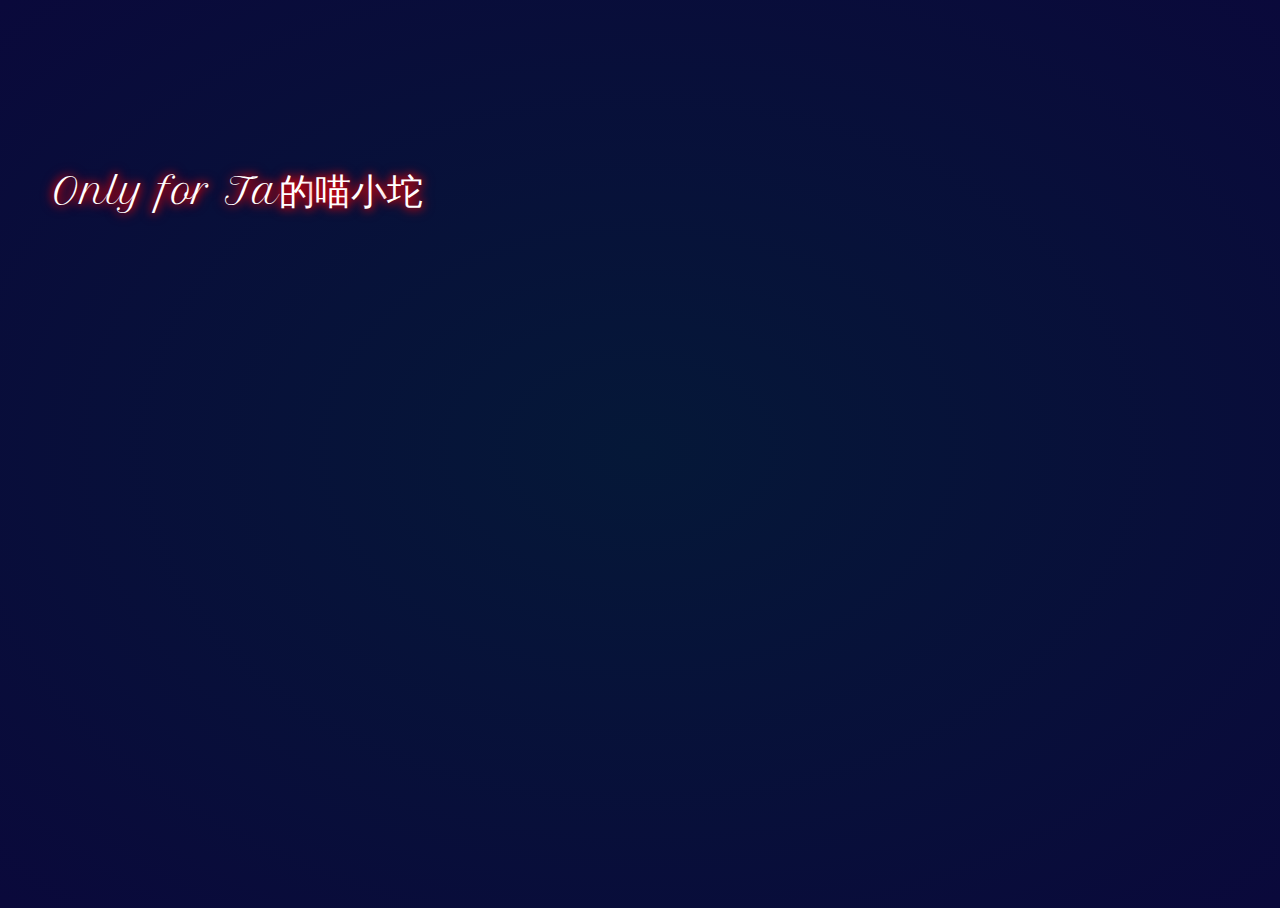
<file: index.html>
﻿<!doctype html>
<html>
<head>
<meta charset="utf-8">
<title>Flowers</title>

<style>
/* ================
// Settings
// ============= */
/* ================
// Love Letters
// ============= */
.love {
  position: relative;
  margin-bottom: 6em;
  padding-top: 4em;
  text-align: center;
}
@media (min-width: 600px) {
  .love {
    left: 30%;
    margin-bottom: 0;
    margin-left: -9.375em;
    padding-top: 10em;
    -webkit-transform: translate(-50%, 0);
            transform: translate(-50%, 0);
  }
}

.letter {
  display: inline-block;
  top: 0;
  left: 0;
  display: inline-block;
  font-size: 4vmin;
  text-shadow: 0 0 .25em red, 0 0 .35em red, 0 0 .45em transparent, 0 0 .55em transparent, 0 0 .65em transparent;
}
@media (min-width: 600px) {
  .letter {
    motion-offset: 0;
    motion-path: path("m0, 0 c100, -150 200, -150 300, 0");
  }
}
.letter:nth-child(1) {
  -webkit-animation: twinkle 0.5s infinite 0.9s;
          animation: twinkle 0.5s infinite 0.9s;
  motion-offset: 5.55556%;
}
.letter:nth-child(2) {
  -webkit-animation: twinkle 0.5s infinite 2.1s;
          animation: twinkle 0.5s infinite 2.1s;
  motion-offset: 11.11111%;
}
.letter:nth-child(3) {
  -webkit-animation: twinkle 0.5s infinite 0.5s;
          animation: twinkle 0.5s infinite 0.5s;
  motion-offset: 16.66667%;
}
.letter:nth-child(4) {
  -webkit-animation: twinkle 0.5s infinite 1.2s;
          animation: twinkle 0.5s infinite 1.2s;
  motion-offset: 22.22222%;
}
.letter:nth-child(5) {
  -webkit-animation: twinkle 0.5s infinite 1.8s;
          animation: twinkle 0.5s infinite 1.8s;
  motion-offset: 27.77778%;
}
.letter:nth-child(6) {
  -webkit-animation: twinkle 0.5s infinite 2.25s;
          animation: twinkle 0.5s infinite 2.25s;
  motion-offset: 33.33333%;
}
.letter:nth-child(7) {
  -webkit-animation: twinkle 0.5s infinite 1.8s;
          animation: twinkle 0.5s infinite 1.8s;
  motion-offset: 38.88889%;
}
.letter:nth-child(8) {
  -webkit-animation: twinkle 0.5s infinite 2.1s;
          animation: twinkle 0.5s infinite 2.1s;
  motion-offset: 44.44444%;
}
.letter:nth-child(9) {
  -webkit-animation: twinkle 0.5s infinite 0.6s;
          animation: twinkle 0.5s infinite 0.6s;
  motion-offset: 50%;
}
.letter:nth-child(10) {
  -webkit-animation: twinkle 0.5s infinite 0.3s;
          animation: twinkle 0.5s infinite 0.3s;
  motion-offset: 55.55556%;
}
.letter:nth-child(11) {
  -webkit-animation: twinkle 0.5s infinite 1.5s;
          animation: twinkle 0.5s infinite 1.5s;
  motion-offset: 61.11111%;
}
.letter:nth-child(12) {
  -webkit-animation: twinkle 0.5s infinite 1.35s;
          animation: twinkle 0.5s infinite 1.35s;
  motion-offset: 66.66667%;
}
.letter:nth-child(13) {
  -webkit-animation: twinkle 0.5s infinite 0.75s;
          animation: twinkle 0.5s infinite 0.75s;
  motion-offset: 72.22222%;
}
.letter:nth-child(14) {
  -webkit-animation: twinkle 0.5s infinite 0.5s;
          animation: twinkle 0.5s infinite 0.5s;
  motion-offset: 77.77778%;
}
.letter:nth-child(15) {
  -webkit-animation: twinkle 0.5s infinite 0.6s;
          animation: twinkle 0.5s infinite 0.6s;
  motion-offset: 83.33333%;
}
.letter:nth-child(16) {
  -webkit-animation: twinkle 0.5s infinite 0.6s;
          animation: twinkle 0.5s infinite 0.6s;
  motion-offset: 88.88889%;
}
.letter:nth-child(17) {
  -webkit-animation: twinkle 0.5s infinite 0.9s;
          animation: twinkle 0.5s infinite 0.9s;
  motion-offset: 94.44444%;
}
.letter:nth-child(18) {
  -webkit-animation: twinkle 0.5s infinite 1.65s;
          animation: twinkle 0.5s infinite 1.65s;
  motion-offset: 100%;
}
.letter:empty {
  padding: 0 .2em;
}

@-webkit-keyframes twinkle {
  50% {
    text-shadow: 0 0 .25em red, 0 0 .35em red, 0 0 .45em red, 0 0 .55em red, 0 0 .65em red;
  }
}

@keyframes twinkle {
  50% {
    text-shadow: 0 0 .25em red, 0 0 .35em red, 0 0 .45em red, 0 0 .55em red, 0 0 .65em red;
  }
}
/* ================
// Roses
// ============= */
.roses {
  position: relative;
  height: 50vmin;
  width: 100%;
  -webkit-animation: grow 10s forwards;
          animation: grow 10s forwards;
  -webkit-transform: rotate(-180deg);
          transform: rotate(-180deg);
}

@-webkit-keyframes grow {
  100% {
    -webkit-transform: rotate(15deg);
            transform: rotate(15deg);
  }
}

@keyframes grow {
  100% {
    -webkit-transform: rotate(15deg);
            transform: rotate(15deg);
  }
}
.rose {
  position: absolute;
  top: 50%;
  left: 50%;
  -webkit-perspective: 50em;
          perspective: 50em;
  -webkit-transform: translate(-50%, -50%) rotate(-25deg);
          transform: translate(-50%, -50%) rotate(-25deg);
  -webkit-transform-style: preserve-3d;
          transform-style: preserve-3d;
}
.rose:nth-child(1) {
  z-index: 6;
  height: 5.9vmin;
  width: 5.9vmin;
}
.rose:nth-child(2) {
  z-index: 5;
  height: 12.35vmin;
  width: 12.35vmin;
}
.rose:nth-child(3) {
  z-index: 4;
  height: 14.75vmin;
  width: 14.75vmin;
}
.rose:nth-child(4) {
  z-index: 3;
  height: 17.65vmin;
  width: 17.65vmin;
}
.rose:nth-child(5) {
  z-index: 2;
  height: 24vmin;
  width: 24vmin;
}
.rose:nth-child(6) {
  z-index: 1;
  height: 28vmin;
  width: 28vmin;
}
.rose:nth-child(7) {
  z-index: 0;
  height: 31.05vmin;
  width: 31.05vmin;
}

.pedal {
  position: absolute;
  bottom: 50%;
  left: 50%;
  height: 100%;
  width: 100%;
  -webkit-transform-origin: center 100%;
          transform-origin: center 100%;
}
.pedal:before {
  position: absolute;
  top: 0;
  left: 0;
  height: 100%;
  width: 100%;
  content: '';
  border-radius: .35em 50% 35% 50%;
  -webkit-transform: rotate(45deg);
          transform: rotate(45deg);
}
.pedal:nth-child(1) {
  -webkit-transform: translate(-50%, 0) rotateZ(51.42857deg) rotateX(-70deg) rotateY(8deg) scale(0);
          transform: translate(-50%, 0) rotateZ(51.42857deg) rotateX(-70deg) rotateY(8deg) scale(0);
}
.rose:nth-child(1) .pedal:nth-child(1) {
  -webkit-animation: flower-1 10s forwards 0.5s;
          animation: flower-1 10s forwards 0.5s;
}
.rose:nth-child(1) .pedal:nth-child(1):before {
  background: #a40000;
}
.rose:nth-child(1) .pedal:nth-child(2) {
  -webkit-animation: flower-2 10s forwards 0.5s;
          animation: flower-2 10s forwards 0.5s;
}
.rose:nth-child(1) .pedal:nth-child(2):before {
  background: #f40000;
}
.rose:nth-child(1) .pedal:nth-child(3) {
  -webkit-animation: flower-3 10s forwards 0.5s;
          animation: flower-3 10s forwards 0.5s;
}
.rose:nth-child(1) .pedal:nth-child(3):before {
  background: #f10000;
}
.rose:nth-child(1) .pedal:nth-child(4) {
  -webkit-animation: flower-4 10s forwards 0.5s;
          animation: flower-4 10s forwards 0.5s;
}
.rose:nth-child(1) .pedal:nth-child(4):before {
  background: #ae0000;
}
.rose:nth-child(1) .pedal:nth-child(5) {
  -webkit-animation: flower-5 10s forwards 0.5s;
          animation: flower-5 10s forwards 0.5s;
}
.rose:nth-child(1) .pedal:nth-child(5):before {
  background: #960000;
}
.rose:nth-child(1) .pedal:nth-child(6) {
  -webkit-animation: flower-6 10s forwards 0.5s;
          animation: flower-6 10s forwards 0.5s;
}
.rose:nth-child(1) .pedal:nth-child(6):before {
  background: #e80000;
}
.rose:nth-child(1) .pedal:nth-child(7) {
  -webkit-animation: flower-7 10s forwards 0.5s;
          animation: flower-7 10s forwards 0.5s;
}
.rose:nth-child(1) .pedal:nth-child(7):before {
  background: #d40000;
}
.pedal:nth-child(2) {
  -webkit-transform: translate(-50%, 0) rotateZ(102.85714deg) rotateX(-70deg) rotateY(8deg) scale(0);
          transform: translate(-50%, 0) rotateZ(102.85714deg) rotateX(-70deg) rotateY(8deg) scale(0);
}
.rose:nth-child(2) .pedal:nth-child(1) {
  -webkit-animation: flower-1 10s forwards 2.25s;
          animation: flower-1 10s forwards 2.25s;
}
.rose:nth-child(2) .pedal:nth-child(1):before {
  background: #ac0000;
}
.rose:nth-child(2) .pedal:nth-child(2) {
  -webkit-animation: flower-2 10s forwards 2.25s;
          animation: flower-2 10s forwards 2.25s;
}
.rose:nth-child(2) .pedal:nth-child(2):before {
  background: #e00000;
}
.rose:nth-child(2) .pedal:nth-child(3) {
  -webkit-animation: flower-3 10s forwards 2.25s;
          animation: flower-3 10s forwards 2.25s;
}
.rose:nth-child(2) .pedal:nth-child(3):before {
  background: #950000;
}
.rose:nth-child(2) .pedal:nth-child(4) {
  -webkit-animation: flower-4 10s forwards 2.25s;
          animation: flower-4 10s forwards 2.25s;
}
.rose:nth-child(2) .pedal:nth-child(4):before {
  background: #d50000;
}
.rose:nth-child(2) .pedal:nth-child(5) {
  -webkit-animation: flower-5 10s forwards 2.25s;
          animation: flower-5 10s forwards 2.25s;
}
.rose:nth-child(2) .pedal:nth-child(5):before {
  background: #c40000;
}
.rose:nth-child(2) .pedal:nth-child(6) {
  -webkit-animation: flower-6 10s forwards 2.25s;
          animation: flower-6 10s forwards 2.25s;
}
.rose:nth-child(2) .pedal:nth-child(6):before {
  background: #d90000;
}
.rose:nth-child(2) .pedal:nth-child(7) {
  -webkit-animation: flower-7 10s forwards 2.25s;
          animation: flower-7 10s forwards 2.25s;
}
.rose:nth-child(2) .pedal:nth-child(7):before {
  background: #d80000;
}
.pedal:nth-child(3) {
  -webkit-transform: translate(-50%, 0) rotateZ(154.28571deg) rotateX(-70deg) rotateY(8deg) scale(0);
          transform: translate(-50%, 0) rotateZ(154.28571deg) rotateX(-70deg) rotateY(8deg) scale(0);
}
.rose:nth-child(3) .pedal:nth-child(1) {
  -webkit-animation: flower-1 10s forwards 1.8s;
          animation: flower-1 10s forwards 1.8s;
}
.rose:nth-child(3) .pedal:nth-child(1):before {
  background: #9a0000;
}
.rose:nth-child(3) .pedal:nth-child(2) {
  -webkit-animation: flower-2 10s forwards 1.8s;
          animation: flower-2 10s forwards 1.8s;
}
.rose:nth-child(3) .pedal:nth-child(2):before {
  background: #ea0000;
}
.rose:nth-child(3) .pedal:nth-child(3) {
  -webkit-animation: flower-3 10s forwards 1.8s;
          animation: flower-3 10s forwards 1.8s;
}
.rose:nth-child(3) .pedal:nth-child(3):before {
  background: #c40000;
}
.rose:nth-child(3) .pedal:nth-child(4) {
  -webkit-animation: flower-4 10s forwards 1.8s;
          animation: flower-4 10s forwards 1.8s;
}
.rose:nth-child(3) .pedal:nth-child(4):before {
  background: #ef0000;
}
.rose:nth-child(3) .pedal:nth-child(5) {
  -webkit-animation: flower-5 10s forwards 1.8s;
          animation: flower-5 10s forwards 1.8s;
}
.rose:nth-child(3) .pedal:nth-child(5):before {
  background: #cd0000;
}
.rose:nth-child(3) .pedal:nth-child(6) {
  -webkit-animation: flower-6 10s forwards 1.8s;
          animation: flower-6 10s forwards 1.8s;
}
.rose:nth-child(3) .pedal:nth-child(6):before {
  background: #a90000;
}
.rose:nth-child(3) .pedal:nth-child(7) {
  -webkit-animation: flower-7 10s forwards 1.8s;
          animation: flower-7 10s forwards 1.8s;
}
.rose:nth-child(3) .pedal:nth-child(7):before {
  background: #ad0000;
}
.pedal:nth-child(4) {
  -webkit-transform: translate(-50%, 0) rotateZ(205.71429deg) rotateX(-70deg) rotateY(8deg) scale(0);
          transform: translate(-50%, 0) rotateZ(205.71429deg) rotateX(-70deg) rotateY(8deg) scale(0);
}
.rose:nth-child(4) .pedal:nth-child(1) {
  -webkit-animation: flower-1 10s forwards 1.35s;
          animation: flower-1 10s forwards 1.35s;
}
.rose:nth-child(4) .pedal:nth-child(1):before {
  background: #fb0000;
}
.rose:nth-child(4) .pedal:nth-child(2) {
  -webkit-animation: flower-2 10s forwards 1.35s;
          animation: flower-2 10s forwards 1.35s;
}
.rose:nth-child(4) .pedal:nth-child(2):before {
  background: #bf0000;
}
.rose:nth-child(4) .pedal:nth-child(3) {
  -webkit-animation: flower-3 10s forwards 1.35s;
          animation: flower-3 10s forwards 1.35s;
}
.rose:nth-child(4) .pedal:nth-child(3):before {
  background: #f00000;
}
.rose:nth-child(4) .pedal:nth-child(4) {
  -webkit-animation: flower-4 10s forwards 1.35s;
          animation: flower-4 10s forwards 1.35s;
}
.rose:nth-child(4) .pedal:nth-child(4):before {
  background: #b10000;
}
.rose:nth-child(4) .pedal:nth-child(5) {
  -webkit-animation: flower-5 10s forwards 1.35s;
          animation: flower-5 10s forwards 1.35s;
}
.rose:nth-child(4) .pedal:nth-child(5):before {
  background: #e60000;
}
.rose:nth-child(4) .pedal:nth-child(6) {
  -webkit-animation: flower-6 10s forwards 1.35s;
          animation: flower-6 10s forwards 1.35s;
}
.rose:nth-child(4) .pedal:nth-child(6):before {
  background: #d10000;
}
.rose:nth-child(4) .pedal:nth-child(7) {
  -webkit-animation: flower-7 10s forwards 1.35s;
          animation: flower-7 10s forwards 1.35s;
}
.rose:nth-child(4) .pedal:nth-child(7):before {
  background: #c40000;
}
.pedal:nth-child(5) {
  -webkit-transform: translate(-50%, 0) rotateZ(257.14286deg) rotateX(-70deg) rotateY(8deg) scale(0);
          transform: translate(-50%, 0) rotateZ(257.14286deg) rotateX(-70deg) rotateY(8deg) scale(0);
}
.rose:nth-child(5) .pedal:nth-child(1) {
  -webkit-animation: flower-1 10s forwards 0.9s;
          animation: flower-1 10s forwards 0.9s;
}
.rose:nth-child(5) .pedal:nth-child(1):before {
  background: #e40000;
}
.rose:nth-child(5) .pedal:nth-child(2) {
  -webkit-animation: flower-2 10s forwards 0.9s;
          animation: flower-2 10s forwards 0.9s;
}
.rose:nth-child(5) .pedal:nth-child(2):before {
  background: #cd0000;
}
.rose:nth-child(5) .pedal:nth-child(3) {
  -webkit-animation: flower-3 10s forwards 0.9s;
          animation: flower-3 10s forwards 0.9s;
}
.rose:nth-child(5) .pedal:nth-child(3):before {
  background: #ef0000;
}
.rose:nth-child(5) .pedal:nth-child(4) {
  -webkit-animation: flower-4 10s forwards 0.9s;
          animation: flower-4 10s forwards 0.9s;
}
.rose:nth-child(5) .pedal:nth-child(4):before {
  background: #c20000;
}
.rose:nth-child(5) .pedal:nth-child(5) {
  -webkit-animation: flower-5 10s forwards 0.9s;
          animation: flower-5 10s forwards 0.9s;
}
.rose:nth-child(5) .pedal:nth-child(5):before {
  background: #d20000;
}
.rose:nth-child(5) .pedal:nth-child(6) {
  -webkit-animation: flower-6 10s forwards 0.9s;
          animation: flower-6 10s forwards 0.9s;
}
.rose:nth-child(5) .pedal:nth-child(6):before {
  background: #b20000;
}
.rose:nth-child(5) .pedal:nth-child(7) {
  -webkit-animation: flower-7 10s forwards 0.9s;
          animation: flower-7 10s forwards 0.9s;
}
.rose:nth-child(5) .pedal:nth-child(7):before {
  background: #e40000;
}
.pedal:nth-child(6) {
  -webkit-transform: translate(-50%, 0) rotateZ(308.57143deg) rotateX(-70deg) rotateY(8deg) scale(0);
          transform: translate(-50%, 0) rotateZ(308.57143deg) rotateX(-70deg) rotateY(8deg) scale(0);
}
.rose:nth-child(6) .pedal:nth-child(1) {
  -webkit-animation: flower-1 10s forwards 0.45s;
          animation: flower-1 10s forwards 0.45s;
}
.rose:nth-child(6) .pedal:nth-child(1):before {
  background: #d20000;
}
.rose:nth-child(6) .pedal:nth-child(2) {
  -webkit-animation: flower-2 10s forwards 0.45s;
          animation: flower-2 10s forwards 0.45s;
}
.rose:nth-child(6) .pedal:nth-child(2):before {
  background: #ab0000;
}
.rose:nth-child(6) .pedal:nth-child(3) {
  -webkit-animation: flower-3 10s forwards 0.45s;
          animation: flower-3 10s forwards 0.45s;
}
.rose:nth-child(6) .pedal:nth-child(3):before {
  background: #e50000;
}
.rose:nth-child(6) .pedal:nth-child(4) {
  -webkit-animation: flower-4 10s forwards 0.45s;
          animation: flower-4 10s forwards 0.45s;
}
.rose:nth-child(6) .pedal:nth-child(4):before {
  background: #f50000;
}
.rose:nth-child(6) .pedal:nth-child(5) {
  -webkit-animation: flower-5 10s forwards 0.45s;
          animation: flower-5 10s forwards 0.45s;
}
.rose:nth-child(6) .pedal:nth-child(5):before {
  background: #960000;
}
.rose:nth-child(6) .pedal:nth-child(6) {
  -webkit-animation: flower-6 10s forwards 0.45s;
          animation: flower-6 10s forwards 0.45s;
}
.rose:nth-child(6) .pedal:nth-child(6):before {
  background: #a60000;
}
.rose:nth-child(6) .pedal:nth-child(7) {
  -webkit-animation: flower-7 10s forwards 0.45s;
          animation: flower-7 10s forwards 0.45s;
}
.rose:nth-child(6) .pedal:nth-child(7):before {
  background: #e80000;
}
.pedal:nth-child(7) {
  -webkit-transform: translate(-50%, 0) rotateZ(360deg) rotateX(-70deg) rotateY(8deg) scale(0);
          transform: translate(-50%, 0) rotateZ(360deg) rotateX(-70deg) rotateY(8deg) scale(0);
}
.rose:nth-child(7) .pedal:nth-child(1) {
  -webkit-animation: flower-1 10s forwards 0s;
          animation: flower-1 10s forwards 0s;
}
.rose:nth-child(7) .pedal:nth-child(1):before {
  background: #f70000;
}
.rose:nth-child(7) .pedal:nth-child(2) {
  -webkit-animation: flower-2 10s forwards 0s;
          animation: flower-2 10s forwards 0s;
}
.rose:nth-child(7) .pedal:nth-child(2):before {
  background: #dc0000;
}
.rose:nth-child(7) .pedal:nth-child(3) {
  -webkit-animation: flower-3 10s forwards 0s;
          animation: flower-3 10s forwards 0s;
}
.rose:nth-child(7) .pedal:nth-child(3):before {
  background: #de0000;
}
.rose:nth-child(7) .pedal:nth-child(4) {
  -webkit-animation: flower-4 10s forwards 0s;
          animation: flower-4 10s forwards 0s;
}
.rose:nth-child(7) .pedal:nth-child(4):before {
  background: #f30000;
}
.rose:nth-child(7) .pedal:nth-child(5) {
  -webkit-animation: flower-5 10s forwards 0s;
          animation: flower-5 10s forwards 0s;
}
.rose:nth-child(7) .pedal:nth-child(5):before {
  background: #cd0000;
}
.rose:nth-child(7) .pedal:nth-child(6) {
  -webkit-animation: flower-6 10s forwards 0s;
          animation: flower-6 10s forwards 0s;
}
.rose:nth-child(7) .pedal:nth-child(6):before {
  background: #920000;
}
.rose:nth-child(7) .pedal:nth-child(7) {
  -webkit-animation: flower-7 10s forwards 0s;
          animation: flower-7 10s forwards 0s;
}
.rose:nth-child(7) .pedal:nth-child(7):before {
  background: #ce0000;
}

@-webkit-keyframes flower-1 {
  100% {
    -webkit-transform: translate(-50%, 0) rotateZ(51.42857deg) rotateX(0) rotateY(8deg) scale(1);
            transform: translate(-50%, 0) rotateZ(51.42857deg) rotateX(0) rotateY(8deg) scale(1);
  }
}

@keyframes flower-1 {
  100% {
    -webkit-transform: translate(-50%, 0) rotateZ(51.42857deg) rotateX(0) rotateY(8deg) scale(1);
            transform: translate(-50%, 0) rotateZ(51.42857deg) rotateX(0) rotateY(8deg) scale(1);
  }
}
@-webkit-keyframes flower-2 {
  100% {
    -webkit-transform: translate(-50%, 0) rotateZ(102.85714deg) rotateX(0) rotateY(8deg) scale(1);
            transform: translate(-50%, 0) rotateZ(102.85714deg) rotateX(0) rotateY(8deg) scale(1);
  }
}
@keyframes flower-2 {
  100% {
    -webkit-transform: translate(-50%, 0) rotateZ(102.85714deg) rotateX(0) rotateY(8deg) scale(1);
            transform: translate(-50%, 0) rotateZ(102.85714deg) rotateX(0) rotateY(8deg) scale(1);
  }
}
@-webkit-keyframes flower-3 {
  100% {
    -webkit-transform: translate(-50%, 0) rotateZ(154.28571deg) rotateX(0) rotateY(8deg) scale(1);
            transform: translate(-50%, 0) rotateZ(154.28571deg) rotateX(0) rotateY(8deg) scale(1);
  }
}
@keyframes flower-3 {
  100% {
    -webkit-transform: translate(-50%, 0) rotateZ(154.28571deg) rotateX(0) rotateY(8deg) scale(1);
            transform: translate(-50%, 0) rotateZ(154.28571deg) rotateX(0) rotateY(8deg) scale(1);
  }
}
@-webkit-keyframes flower-4 {
  100% {
    -webkit-transform: translate(-50%, 0) rotateZ(205.71429deg) rotateX(0) rotateY(8deg) scale(1);
            transform: translate(-50%, 0) rotateZ(205.71429deg) rotateX(0) rotateY(8deg) scale(1);
  }
}
@keyframes flower-4 {
  100% {
    -webkit-transform: translate(-50%, 0) rotateZ(205.71429deg) rotateX(0) rotateY(8deg) scale(1);
            transform: translate(-50%, 0) rotateZ(205.71429deg) rotateX(0) rotateY(8deg) scale(1);
  }
}
@-webkit-keyframes flower-5 {
  100% {
    -webkit-transform: translate(-50%, 0) rotateZ(257.14286deg) rotateX(0) rotateY(8deg) scale(1);
            transform: translate(-50%, 0) rotateZ(257.14286deg) rotateX(0) rotateY(8deg) scale(1);
  }
}
@keyframes flower-5 {
  100% {
    -webkit-transform: translate(-50%, 0) rotateZ(257.14286deg) rotateX(0) rotateY(8deg) scale(1);
            transform: translate(-50%, 0) rotateZ(257.14286deg) rotateX(0) rotateY(8deg) scale(1);
  }
}
@-webkit-keyframes flower-6 {
  100% {
    -webkit-transform: translate(-50%, 0) rotateZ(308.57143deg) rotateX(0) rotateY(8deg) scale(1);
            transform: translate(-50%, 0) rotateZ(308.57143deg) rotateX(0) rotateY(8deg) scale(1);
  }
}
@keyframes flower-6 {
  100% {
    -webkit-transform: translate(-50%, 0) rotateZ(308.57143deg) rotateX(0) rotateY(8deg) scale(1);
            transform: translate(-50%, 0) rotateZ(308.57143deg) rotateX(0) rotateY(8deg) scale(1);
  }
}
@-webkit-keyframes flower-7 {
  100% {
    -webkit-transform: translate(-50%, 0) rotateZ(360deg) rotateX(0) rotateY(8deg) scale(1);
            transform: translate(-50%, 0) rotateZ(360deg) rotateX(0) rotateY(8deg) scale(1);
  }
}
@keyframes flower-7 {
  100% {
    -webkit-transform: translate(-50%, 0) rotateZ(360deg) rotateX(0) rotateY(8deg) scale(1);
            transform: translate(-50%, 0) rotateZ(360deg) rotateX(0) rotateY(8deg) scale(1);
  }
}
/* ================
// Bursts
// ============= */
.bubbles {
  position: absolute;
  top: 0;
  left: 0;
  height: 100%;
  width: 100%;
  pointer-events: none;
}

.bubble {
  position: absolute;
  z-index: 200;
  border-radius: 50%;
}
.bubble:nth-child(1) {
  top: 78%;
  left: 24%;
  height: 5vmin;
  width: 5vmin;
  -webkit-animation: love-burst 3s infinite 0s;
          animation: love-burst 3s infinite 0s;
  box-shadow: inset 0 0 0 2.5vmin #fff;
  -webkit-transform: translate(0, 0.95em) scale(0);
          transform: translate(0, 0.95em) scale(0);
  -webkit-transform-origin: center bottom;
          transform-origin: center bottom;
}
.bubble:nth-child(2) {
  top: 86%;
  left: 53%;
  height: 6vmin;
  width: 6vmin;
  -webkit-animation: love-burst 3s infinite 0.15s;
          animation: love-burst 3s infinite 0.15s;
  box-shadow: inset 0 0 0 3vmin #fff;
  -webkit-transform: translate(0, 0.7em) scale(0);
          transform: translate(0, 0.7em) scale(0);
  -webkit-transform-origin: center bottom;
          transform-origin: center bottom;
}
.bubble:nth-child(3) {
  top: 64%;
  left: 2%;
  height: 19vmin;
  width: 19vmin;
  -webkit-animation: love-burst 3s infinite 0.3s;
          animation: love-burst 3s infinite 0.3s;
  box-shadow: inset 0 0 0 9.5vmin #fff;
  -webkit-transform: translate(0, 0.75em) scale(0);
          transform: translate(0, 0.75em) scale(0);
  -webkit-transform-origin: center bottom;
          transform-origin: center bottom;
}
.bubble:nth-child(4) {
  top: 87%;
  left: 41%;
  height: 6vmin;
  width: 6vmin;
  -webkit-animation: love-burst 3s infinite 0.45s;
          animation: love-burst 3s infinite 0.45s;
  box-shadow: inset 0 0 0 3vmin #fff;
  -webkit-transform: translate(0, 0.7em) scale(0);
          transform: translate(0, 0.7em) scale(0);
  -webkit-transform-origin: center bottom;
          transform-origin: center bottom;
}
.bubble:nth-child(5) {
  top: 19%;
  left: 88%;
  height: 17vmin;
  width: 17vmin;
  -webkit-animation: love-burst 3s infinite 0.6s;
          animation: love-burst 3s infinite 0.6s;
  box-shadow: inset 0 0 0 8.5vmin #fff;
  -webkit-transform: translate(0, 0.1em) scale(0);
          transform: translate(0, 0.1em) scale(0);
  -webkit-transform-origin: center bottom;
          transform-origin: center bottom;
}
.bubble:nth-child(6) {
  top: 74%;
  left: 52%;
  height: 9vmin;
  width: 9vmin;
  -webkit-animation: love-burst 3s infinite 0.75s;
          animation: love-burst 3s infinite 0.75s;
  box-shadow: inset 0 0 0 4.5vmin #fff;
  -webkit-transform: translate(0, 0.85em) scale(0);
          transform: translate(0, 0.85em) scale(0);
  -webkit-transform-origin: center bottom;
          transform-origin: center bottom;
}
.bubble:nth-child(7) {
  top: 67%;
  left: 52%;
  height: 5vmin;
  width: 5vmin;
  -webkit-animation: love-burst 3s infinite 0.9s;
          animation: love-burst 3s infinite 0.9s;
  box-shadow: inset 0 0 0 2.5vmin #fff;
  -webkit-transform: translate(0, 0.1em) scale(0);
          transform: translate(0, 0.1em) scale(0);
  -webkit-transform-origin: center bottom;
          transform-origin: center bottom;
}
.bubble:nth-child(8) {
  top: 53%;
  left: 51%;
  height: 11vmin;
  width: 11vmin;
  -webkit-animation: love-burst 3s infinite 1.05s;
          animation: love-burst 3s infinite 1.05s;
  box-shadow: inset 0 0 0 5.5vmin #fff;
  -webkit-transform: translate(0, 0.7em) scale(0);
          transform: translate(0, 0.7em) scale(0);
  -webkit-transform-origin: center bottom;
          transform-origin: center bottom;
}
.bubble:nth-child(9) {
  top: 31%;
  left: 21%;
  height: 19vmin;
  width: 19vmin;
  -webkit-animation: love-burst 3s infinite 1.2s;
          animation: love-burst 3s infinite 1.2s;
  box-shadow: inset 0 0 0 9.5vmin #fff;
  -webkit-transform: translate(0, 0.65em) scale(0);
          transform: translate(0, 0.65em) scale(0);
  -webkit-transform-origin: center bottom;
          transform-origin: center bottom;
}
.bubble:nth-child(10) {
  top: 12%;
  left: 56%;
  height: 19vmin;
  width: 19vmin;
  -webkit-animation: love-burst 3s infinite 1.35s;
          animation: love-burst 3s infinite 1.35s;
  box-shadow: inset 0 0 0 9.5vmin #fff;
  -webkit-transform: translate(0, 0.6em) scale(0);
          transform: translate(0, 0.6em) scale(0);
  -webkit-transform-origin: center bottom;
          transform-origin: center bottom;
}
.bubble:nth-child(11) {
  top: 92%;
  left: 75%;
  height: 17vmin;
  width: 17vmin;
  -webkit-animation: love-burst 3s infinite 1.5s;
          animation: love-burst 3s infinite 1.5s;
  box-shadow: inset 0 0 0 8.5vmin #fff;
  -webkit-transform: translate(0, 0.35em) scale(0);
          transform: translate(0, 0.35em) scale(0);
  -webkit-transform-origin: center bottom;
          transform-origin: center bottom;
}
.bubble:nth-child(12) {
  top: 49%;
  left: 70%;
  height: 1vmin;
  width: 1vmin;
  -webkit-animation: love-burst 3s infinite 1.65s;
          animation: love-burst 3s infinite 1.65s;
  box-shadow: inset 0 0 0 0.5vmin #fff;
  -webkit-transform: translate(0, 0.45em) scale(0);
          transform: translate(0, 0.45em) scale(0);
  -webkit-transform-origin: center bottom;
          transform-origin: center bottom;
}
.bubble:nth-child(13) {
  top: 45%;
  left: 46%;
  height: 19vmin;
  width: 19vmin;
  -webkit-animation: love-burst 3s infinite 1.8s;
          animation: love-burst 3s infinite 1.8s;
  box-shadow: inset 0 0 0 9.5vmin #fff;
  -webkit-transform: translate(0, 0.25em) scale(0);
          transform: translate(0, 0.25em) scale(0);
  -webkit-transform-origin: center bottom;
          transform-origin: center bottom;
}
.bubble:nth-child(14) {
  top: 28%;
  left: 44%;
  height: 19vmin;
  width: 19vmin;
  -webkit-animation: love-burst 3s infinite 1.95s;
          animation: love-burst 3s infinite 1.95s;
  box-shadow: inset 0 0 0 9.5vmin #fff;
  -webkit-transform: translate(0, 0.5em) scale(0);
          transform: translate(0, 0.5em) scale(0);
  -webkit-transform-origin: center bottom;
          transform-origin: center bottom;
}
.bubble:nth-child(15) {
  top: 10%;
  left: 72%;
  height: 18vmin;
  width: 18vmin;
  -webkit-animation: love-burst 3s infinite 2.1s;
          animation: love-burst 3s infinite 2.1s;
  box-shadow: inset 0 0 0 9vmin #fff;
  -webkit-transform: translate(0, 0.85em) scale(0);
          transform: translate(0, 0.85em) scale(0);
  -webkit-transform-origin: center bottom;
          transform-origin: center bottom;
}
.bubble:nth-child(16) {
  top: 62%;
  left: 92%;
  height: 5vmin;
  width: 5vmin;
  -webkit-animation: love-burst 3s infinite 2.25s;
          animation: love-burst 3s infinite 2.25s;
  box-shadow: inset 0 0 0 2.5vmin #fff;
  -webkit-transform: translate(0, 0.65em) scale(0);
          transform: translate(0, 0.65em) scale(0);
  -webkit-transform-origin: center bottom;
          transform-origin: center bottom;
}
.bubble:nth-child(17) {
  top: 62%;
  left: 6%;
  height: 1vmin;
  width: 1vmin;
  -webkit-animation: love-burst 3s infinite 2.4s;
          animation: love-burst 3s infinite 2.4s;
  box-shadow: inset 0 0 0 0.5vmin #fff;
  -webkit-transform: translate(0, 0.8em) scale(0);
          transform: translate(0, 0.8em) scale(0);
  -webkit-transform-origin: center bottom;
          transform-origin: center bottom;
}
.bubble:nth-child(18) {
  top: 6%;
  left: 53%;
  height: 17vmin;
  width: 17vmin;
  -webkit-animation: love-burst 3s infinite 2.55s;
          animation: love-burst 3s infinite 2.55s;
  box-shadow: inset 0 0 0 8.5vmin #fff;
  -webkit-transform: translate(0, 1.25em) scale(0);
          transform: translate(0, 1.25em) scale(0);
  -webkit-transform-origin: center bottom;
          transform-origin: center bottom;
}
.bubble:nth-child(19) {
  top: 79%;
  left: 55%;
  height: 15vmin;
  width: 15vmin;
  -webkit-animation: love-burst 3s infinite 0.5s;
          animation: love-burst 3s infinite 0.5s;
  box-shadow: inset 0 0 0 7.5vmin #fff;
  -webkit-transform: translate(0, 0.55em) scale(0);
          transform: translate(0, 0.55em) scale(0);
  -webkit-transform-origin: center bottom;
          transform-origin: center bottom;
}
.bubble:nth-child(20) {
  top: 54%;
  left: 8%;
  height: 18vmin;
  width: 18vmin;
  -webkit-animation: love-burst 3s infinite 2.85s;
          animation: love-burst 3s infinite 2.85s;
  box-shadow: inset 0 0 0 9vmin #fff;
  -webkit-transform: translate(0, 0.8em) scale(0);
          transform: translate(0, 0.8em) scale(0);
  -webkit-transform-origin: center bottom;
          transform-origin: center bottom;
}

@-webkit-keyframes love-burst {
  50%,
    100% {
    box-shadow: inset 0 0 0 0 red;
    -webkit-transform: translate(0, 0) scale(1);
            transform: translate(0, 0) scale(1);
  }
}

@keyframes love-burst {
  50%,
    100% {
    box-shadow: inset 0 0 0 0 red;
    -webkit-transform: translate(0, 0) scale(1);
            transform: translate(0, 0) scale(1);
  }
}
.heart {
  fill: #fff;
  opacity: 0;
}
.bubble:nth-child(1) .heart {
  -webkit-animation: love 3s forwards infinite 0s;
          animation: love 3s forwards infinite 0s;
  -webkit-transform: scale(0.5) rotate(-5deg);
          transform: scale(0.5) rotate(-5deg);
}
.bubble:nth-child(2) .heart {
  -webkit-animation: love 3s forwards infinite 0.15s;
          animation: love 3s forwards infinite 0.15s;
  -webkit-transform: scale(0.5) rotate(15deg);
          transform: scale(0.5) rotate(15deg);
}
.bubble:nth-child(3) .heart {
  -webkit-animation: love 3s forwards infinite 0.3s;
          animation: love 3s forwards infinite 0.3s;
  -webkit-transform: scale(0.5) rotate(-20deg);
          transform: scale(0.5) rotate(-20deg);
}
.bubble:nth-child(4) .heart {
  -webkit-animation: love 3s forwards infinite 0.45s;
          animation: love 3s forwards infinite 0.45s;
  -webkit-transform: scale(0.5) rotate(16deg);
          transform: scale(0.5) rotate(16deg);
}
.bubble:nth-child(5) .heart {
  -webkit-animation: love 3s forwards infinite 0.6s;
          animation: love 3s forwards infinite 0.6s;
  -webkit-transform: scale(0.5) rotate(-10deg);
          transform: scale(0.5) rotate(-10deg);
}
.bubble:nth-child(6) .heart {
  -webkit-animation: love 3s forwards infinite 0.75s;
          animation: love 3s forwards infinite 0.75s;
  -webkit-transform: scale(0.5) rotate(23deg);
          transform: scale(0.5) rotate(23deg);
}
.bubble:nth-child(7) .heart {
  -webkit-animation: love 3s forwards infinite 0.9s;
          animation: love 3s forwards infinite 0.9s;
  -webkit-transform: scale(0.5) rotate(-5deg);
          transform: scale(0.5) rotate(-5deg);
}
.bubble:nth-child(8) .heart {
  -webkit-animation: love 3s forwards infinite 1.05s;
          animation: love 3s forwards infinite 1.05s;
  -webkit-transform: scale(0.5) rotate(8deg);
          transform: scale(0.5) rotate(8deg);
}
.bubble:nth-child(9) .heart {
  -webkit-animation: love 3s forwards infinite 1.2s;
          animation: love 3s forwards infinite 1.2s;
  -webkit-transform: scale(0.5) rotate(-10deg);
          transform: scale(0.5) rotate(-10deg);
}
.bubble:nth-child(10) .heart {
  -webkit-animation: love 3s forwards infinite 1.35s;
          animation: love 3s forwards infinite 1.35s;
  -webkit-transform: scale(0.5) rotate(49deg);
          transform: scale(0.5) rotate(49deg);
}
.bubble:nth-child(11) .heart {
  -webkit-animation: love 3s forwards infinite 1.5s;
          animation: love 3s forwards infinite 1.5s;
  -webkit-transform: scale(0.5) rotate(-11deg);
          transform: scale(0.5) rotate(-11deg);
}
.bubble:nth-child(12) .heart {
  -webkit-animation: love 3s forwards infinite 1.65s;
          animation: love 3s forwards infinite 1.65s;
  -webkit-transform: scale(0.5) rotate(37deg);
          transform: scale(0.5) rotate(37deg);
}
.bubble:nth-child(13) .heart {
  -webkit-animation: love 3s forwards infinite 1.8s;
          animation: love 3s forwards infinite 1.8s;
  -webkit-transform: scale(0.5) rotate(-1deg);
          transform: scale(0.5) rotate(-1deg);
}
.bubble:nth-child(14) .heart {
  -webkit-animation: love 3s forwards infinite 1.95s;
          animation: love 3s forwards infinite 1.95s;
  -webkit-transform: scale(0.5) rotate(40deg);
          transform: scale(0.5) rotate(40deg);
}
.bubble:nth-child(15) .heart {
  -webkit-animation: love 3s forwards infinite 2.1s;
          animation: love 3s forwards infinite 2.1s;
  -webkit-transform: scale(0.5) rotate(-26deg);
          transform: scale(0.5) rotate(-26deg);
}
.bubble:nth-child(16) .heart {
  -webkit-animation: love 3s forwards infinite 2.25s;
          animation: love 3s forwards infinite 2.25s;
  -webkit-transform: scale(0.5) rotate(22deg);
          transform: scale(0.5) rotate(22deg);
}
.bubble:nth-child(17) .heart {
  -webkit-animation: love 3s forwards infinite 2.4s;
          animation: love 3s forwards infinite 2.4s;
  -webkit-transform: scale(0.5) rotate(-31deg);
          transform: scale(0.5) rotate(-31deg);
}
.bubble:nth-child(18) .heart {
  -webkit-animation: love 3s forwards infinite 2.55s;
          animation: love 3s forwards infinite 2.55s;
  -webkit-transform: scale(0.5) rotate(10deg);
          transform: scale(0.5) rotate(10deg);
}
.bubble:nth-child(19) .heart {
  -webkit-animation: love 3s forwards infinite 0.5s;
          animation: love 3s forwards infinite 0.5s;
  -webkit-transform: scale(0.5) rotate(-5deg);
          transform: scale(0.5) rotate(-5deg);
}
.bubble:nth-child(20) .heart {
  -webkit-animation: love 3s forwards infinite 2.85s;
          animation: love 3s forwards infinite 2.85s;
  -webkit-transform: scale(0.5) rotate(10deg);
          transform: scale(0.5) rotate(10deg);
}

@-webkit-keyframes love {
  50% {
    fill: red;
    opacity: 1;
  }
}

@keyframes love {
  50% {
    fill: red;
    opacity: 1;
  }
}
/* ================
// Structure
// ============= */
html,
body {
  height: 100%;
}

html {
  overflow: hidden;
  font-family: 'Petit Formal Script';
  background: -webkit-radial-gradient(center, ellipse, #051838, #0a093b 100%);
  background: radial-gradient(ellipse at center, #051838, #0a093b 100%);
  color: #fff;
}
</style>
</head>
<body>
<link href="https://fonts.googleapis.com/css?family=Petit+Formal+Script" rel="stylesheet">
<div class="love"><span class="letter">Only</span><span class="letter"></span><span class="letter">for</span><span class="letter"></span><span class="letter">Ta</span><span class="letter">的</span><span class="letter">喵</span><span class="letter">小</span><span class="letter">坨</span>
</div>
<div class="roses" onclick="window.open('gallery/index.html','_self')">
  <div class="rose">
    <div class="pedal"></div>
    <div class="pedal"></div>
    <div class="pedal"></div>
    <div class="pedal"></div>
    <div class="pedal"></div>
    <div class="pedal"></div>
    <div class="pedal"></div>
  </div>
  <div class="rose">
    <div class="pedal"></div>
    <div class="pedal"></div>
    <div class="pedal"></div>
    <div class="pedal"></div>
    <div class="pedal"></div>
    <div class="pedal"></div>
    <div class="pedal"></div>
  </div>
</div>
<div class="bubbles">
  <div class="bubble"><svg class="heart" viewBox="0 0 32 32">
<title>heart22</title>
<path d="M23.6 2c-3.363 0-6.258 2.736-7.599 5.594-1.342-2.858-4.237-5.594-7.601-5.594-4.637 0-8.4 3.764-8.4 8.401 0 9.433 9.516 11.906 16.001 21.232 6.13-9.268 15.999-12.1 15.999-21.232 0-4.637-3.763-8.401-8.4-8.401z"></path>
</svg>
  </div>
  <div class="bubble"><svg class="heart" viewBox="0 0 32 32">
<title>heart22</title>
<path d="M23.6 2c-3.363 0-6.258 2.736-7.599 5.594-1.342-2.858-4.237-5.594-7.601-5.594-4.637 0-8.4 3.764-8.4 8.401 0 9.433 9.516 11.906 16.001 21.232 6.13-9.268 15.999-12.1 15.999-21.232 0-4.637-3.763-8.401-8.4-8.401z"></path>
</svg>
  </div>
  <div class="bubble"><svg class="heart" viewBox="0 0 32 32">
<title>heart22</title>
<path d="M23.6 2c-3.363 0-6.258 2.736-7.599 5.594-1.342-2.858-4.237-5.594-7.601-5.594-4.637 0-8.4 3.764-8.4 8.401 0 9.433 9.516 11.906 16.001 21.232 6.13-9.268 15.999-12.1 15.999-21.232 0-4.637-3.763-8.401-8.4-8.401z"></path>
</svg>
  </div>
  <div class="bubble"><svg class="heart" viewBox="0 0 32 32">
<title>heart22</title>
<path d="M23.6 2c-3.363 0-6.258 2.736-7.599 5.594-1.342-2.858-4.237-5.594-7.601-5.594-4.637 0-8.4 3.764-8.4 8.401 0 9.433 9.516 11.906 16.001 21.232 6.13-9.268 15.999-12.1 15.999-21.232 0-4.637-3.763-8.401-8.4-8.401z"></path>
</svg>
  </div>
  <div class="bubble"><svg class="heart" viewBox="0 0 32 32">
<title>heart22</title>
<path d="M23.6 2c-3.363 0-6.258 2.736-7.599 5.594-1.342-2.858-4.237-5.594-7.601-5.594-4.637 0-8.4 3.764-8.4 8.401 0 9.433 9.516 11.906 16.001 21.232 6.13-9.268 15.999-12.1 15.999-21.232 0-4.637-3.763-8.401-8.4-8.401z"></path>
</svg>
  </div>
  <div class="bubble"><svg class="heart" viewBox="0 0 32 32">
<title>heart22</title>
<path d="M23.6 2c-3.363 0-6.258 2.736-7.599 5.594-1.342-2.858-4.237-5.594-7.601-5.594-4.637 0-8.4 3.764-8.4 8.401 0 9.433 9.516 11.906 16.001 21.232 6.13-9.268 15.999-12.1 15.999-21.232 0-4.637-3.763-8.401-8.4-8.401z"></path>
</svg>
  </div>
</div>

<div style="text-align:center;margin:50px 0; font:normal 14px/24px 'MicroSoft YaHei';">

</div>
</body>
</html>
</file>
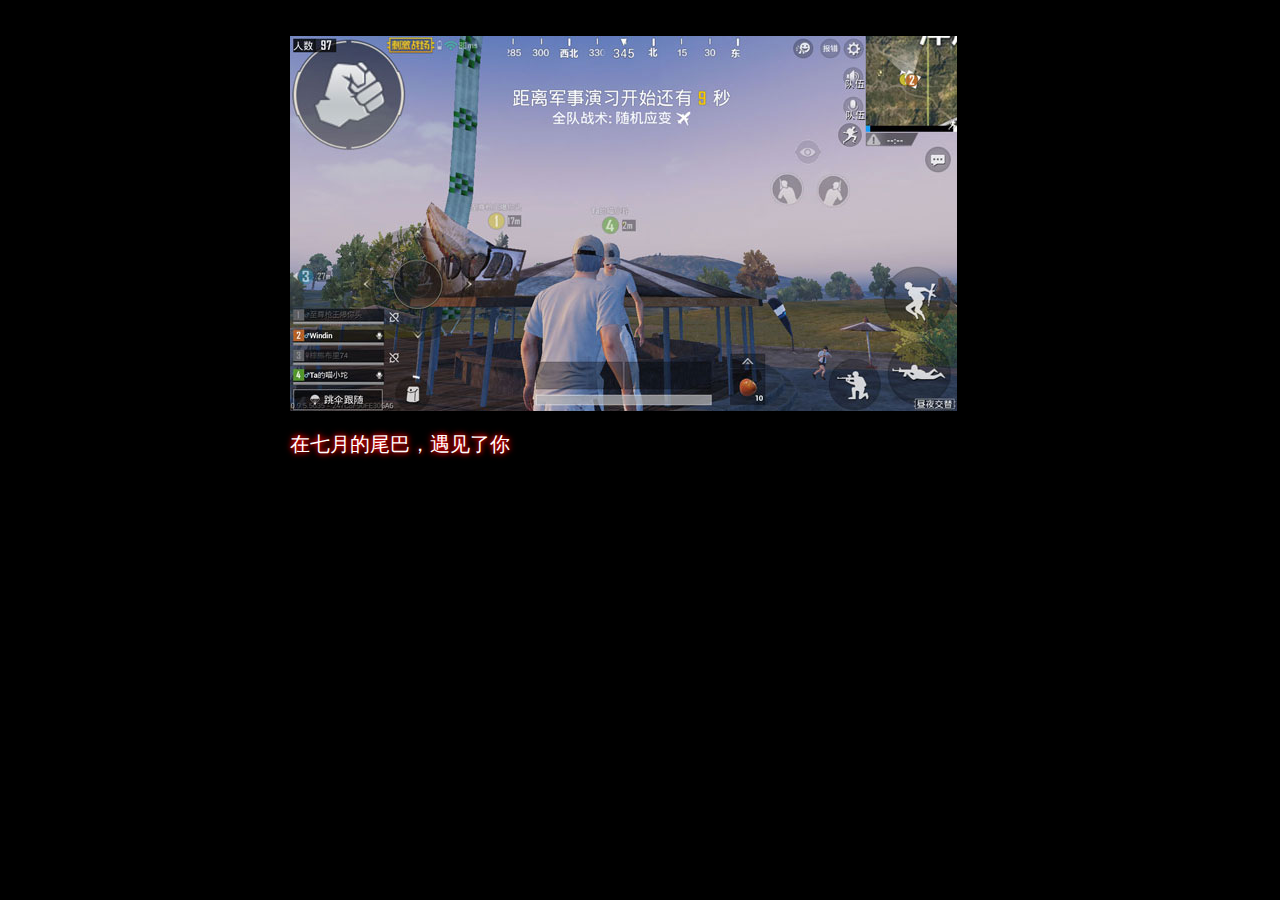
<file: gallery/index.html>
<!DOCTYPE html PUBLIC "-//W3C//DTD XHTML 1.0 Transitional//EN" "http://www.w3.org/TR/xhtml1/DTD/xhtml1-transitional.dtd">
<html xmlns="http://www.w3.org/1999/xhtml">
<head>
<meta http-equiv="Content-Type" content="text/html; charset=utf-8" />
<meta name="keywords" content=" " />
<meta name="description" content=" " />
<title>Gellary</title>
<LINK rel=stylesheet type=text/css href="css/lrtk.css" charset=utf-8 media=screen>
<style>
	
.letter {
  font-size: 4vmin;
  text-shadow: 0 0 .25em red, 0 0 .35em red, 0 0 .45em transparent, 0 0 .55em transparent, 0 0 .65em transparent;
}
@media (min-width: 600px) {
  .letter {
    motion-offset: 0;
    motion-path: path("m0, 0 c100, -150 200, -150 300, 0");
  }
}
.letter:nth-child(1) {
  -webkit-animation: twinkle 0.5s infinite 0.9s;
          animation: twinkle 0.5s infinite 0.9s;
  motion-offset: 5.55556%;
}
.letter:nth-child(2) {
  -webkit-animation: twinkle 0.5s infinite 2.1s;
          animation: twinkle 0.5s infinite 2.1s;
  motion-offset: 11.11111%;
}
.letter:nth-child(3) {
  -webkit-animation: twinkle 0.5s infinite 0.5s;
          animation: twinkle 0.5s infinite 0.5s;
  motion-offset: 16.66667%;
}
.letter:nth-child(4) {
  -webkit-animation: twinkle 0.5s infinite 1.2s;
          animation: twinkle 0.5s infinite 1.2s;
  motion-offset: 22.22222%;
}
.letter:nth-child(5) {
  -webkit-animation: twinkle 0.5s infinite 1.8s;
          animation: twinkle 0.5s infinite 1.8s;
  motion-offset: 27.77778%;
}
.letter:nth-child(6) {
  -webkit-animation: twinkle 0.5s infinite 2.25s;
          animation: twinkle 0.5s infinite 2.25s;
  motion-offset: 33.33333%;
}
.letter:nth-child(7) {
  -webkit-animation: twinkle 0.5s infinite 1.8s;
          animation: twinkle 0.5s infinite 1.8s;
  motion-offset: 38.88889%;
}
.letter:nth-child(8) {
  -webkit-animation: twinkle 0.5s infinite 2.1s;
          animation: twinkle 0.5s infinite 2.1s;
  motion-offset: 44.44444%;
}
.letter:nth-child(9) {
  -webkit-animation: twinkle 0.5s infinite 0.6s;
          animation: twinkle 0.5s infinite 0.6s;
  motion-offset: 50%;
}
.letter:nth-child(10) {
  -webkit-animation: twinkle 0.5s infinite 0.3s;
          animation: twinkle 0.5s infinite 0.3s;
  motion-offset: 55.55556%;
}
.letter:nth-child(11) {
  -webkit-animation: twinkle 0.5s infinite 1.5s;
          animation: twinkle 0.5s infinite 1.5s;
  motion-offset: 61.11111%;
}
.letter:nth-child(12) {
  -webkit-animation: twinkle 0.5s infinite 1.35s;
          animation: twinkle 0.5s infinite 1.35s;
  motion-offset: 66.66667%;
}
.letter:nth-child(13) {
  -webkit-animation: twinkle 0.5s infinite 0.75s;
          animation: twinkle 0.5s infinite 0.75s;
  motion-offset: 72.22222%;
}
.letter:nth-child(14) {
  -webkit-animation: twinkle 0.5s infinite 0.5s;
          animation: twinkle 0.5s infinite 0.5s;
  motion-offset: 77.77778%;
}
.letter:nth-child(15) {
  -webkit-animation: twinkle 0.5s infinite 0.6s;
          animation: twinkle 0.5s infinite 0.6s;
  motion-offset: 83.33333%;
}
.letter:nth-child(16) {
  -webkit-animation: twinkle 0.5s infinite 0.6s;
          animation: twinkle 0.5s infinite 0.6s;
  motion-offset: 88.88889%;
}
.letter:nth-child(17) {
  -webkit-animation: twinkle 0.5s infinite 0.9s;
          animation: twinkle 0.5s infinite 0.9s;
  motion-offset: 94.44444%;
}
.letter:nth-child(18) {
  -webkit-animation: twinkle 0.5s infinite 1.65s;
          animation: twinkle 0.5s infinite 1.65s;
  motion-offset: 100%;
}
.letter:empty {
  padding: 0 .2em;
}
</style>
<SCRIPT type=text/javascript src="js/jquery-1.3.2.min.js"></SCRIPT>
<SCRIPT type=text/javascript src="js/jquery.easing.1.2.js"></SCRIPT>
<SCRIPT type=text/javascript>
	// <![CDATA[
		$(document).ready(function(){
		
			if ($('#pager a').size() <= 1) {
				$('#pager').css('display', 'none');
				return;
			}
		
			var index = 0;
			var selected = null;
			var width = 667;
			
			$('#pager a').each(function(i){
				if (i == 0) {
					selected = $(this);
					selected.find('img').attr('src', 'images/button-view-active.png');
				}
				$(this).click(function(){
					index = i;
					if (i == 0) {
						document.getElementsByName("msg")[0].innerHTML="在七月的尾巴，遇见了你";
					} else if (i == 1) {
						document.getElementsByName("msg")[0].innerHTML="渐渐地，和你吃鸡变成一种习惯";
					} else if (i == 2) {
						document.getElementsByName("msg")[0].innerHTML="听着你动听的声音";
					} else if (i == 3) {
						document.getElementsByName("msg")[0].innerHTML="我们一起翻山越岭";
					} else if (i == 4) {
						document.getElementsByName("msg")[0].innerHTML="我们一起在度过黑夜";
					} else if (i == 5) {
						document.getElementsByName("msg")[0].innerHTML="我们一起欣赏美丽的风景";
					} else if (i == 6) {
						document.getElementsByName("msg")[0].innerHTML="吃鸡美丽的不只风景，还有你";
					} else if (i == 7) {
						document.getElementsByName("msg")[0].innerHTML="祝喵小坨七夕快乐~";
					}
					selected.find('img').attr('src', 'images/button-view.png');
					selected = $(this);
					selected.find('img').attr('src', 'images/button-view-active.png');
					$('#images').animate({left:-(width * i)}, 500, 'easeOutQuad');
					return false;
				});
			});
			
			$('#images').wrapInner('<a href="#" id="next"></a>');
			$('#next').click(function(){
				var a = $('#pager a').get(index + 1);
				if (!a) {
					return;
				}
				// if (!a) a = $('#pager a').get(0);
				$(a).click();
				return false;
			});
		});
	// ]]>
	</SCRIPT>
</head>

<body class=work-project>
<div style="text-align:center;clear:both;">
</div>
<DIV id=content>
<DIV id=project><!-- project navigation -->
<P id=navigation><SPAN id=pager>
<A href="images/1.jpg"><IMG alt=1 src="images/button-view.png" width=12 height=19></A>
<A href="images/2.jpg"><IMG alt=2 src="images/button-view.png" width=12 height=19></A>
<A href="images/3.jpg"><IMG alt=3 src="images/button-view.png" width=12 height=19></A>
<A href="images/4.jpg"><IMG alt=4 src="images/button-view.png" width=12 height=19></A>
<A href="images/5.jpg"><IMG alt=5 src="images/button-view.png" width=12 height=19></A>
<A href="images/6.jpg"><IMG alt=5 src="images/button-view.png" width=12 height=19></A>
<A href="images/7.jpg"><IMG alt=5 src="images/button-view.png" width=12 height=19></A>
<A href="images/8.jpg"><IMG alt=5 src="images/button-view.png" width=12 height=19></A>
</SPAN></P>
<!-- project images -->
<DIV id=mask>
<DIV id=images>
<IMG src="images/1.jpg" width=667 height=375><IMG src="images/2.jpg" width=667 height=375><IMG src="images/3.jpg" width=667 height=375><IMG src="images/4.jpg" width=667 height=375><IMG src="images/5.jpg" width=667 height=375><IMG src="images/6.jpg" width=667 height=375><IMG src="images/7.jpg" width=667 height=375><IMG src="images/8.jpg" width=667 height=375></DIV></DIV><!-- project title -->
</DIV></DIV>
<div id=content class="letter" name="msg" style="font-size: 20px">在七月的尾巴，遇见了你</div>
</DIV>

</body>
</html>
</file>
<file: gallery/css/lrtk.css>
#mask {
	WIDTH: 667px; HEIGHT: 375px
}
#images {
	WIDTH: 5336px
}

* {
	PADDING-BOTTOM: 0px; MARGIN: 0px; PADDING-LEFT: 0px; PADDING-RIGHT: 0px; PADDING-TOP: 0px
}
BODY {
	BACKGROUND-COLOR: #000; FONT-FAMILY: verdana, sans-serif; COLOR: #fff; FONT-SIZE: 12px
}


P {
	FONT-SIZE: 12px;line-height:22px;
}
A {
	OUTLINE-STYLE: none; COLOR: #fff; TEXT-DECORATION: none
}
A:link {
	OUTLINE-STYLE: none; COLOR: #fff; TEXT-DECORATION: none
}
A:visited {
	OUTLINE-STYLE: none; COLOR: #fff; TEXT-DECORATION: none
}
A:active {
	OUTLINE-STYLE: none; COLOR: #fff; TEXT-DECORATION: none
}
A:hover {
	OUTLINE-STYLE: none; COLOR: #fff; TEXT-DECORATION: none
}
IMG {
	BORDER-BOTTOM-STYLE: none; BORDER-RIGHT-STYLE: none; BORDER-TOP-STYLE: none; BORDER-LEFT-STYLE: none
}

SPAN.clear {
	DISPLAY: block; HEIGHT: 0px; CLEAR: both; OVERFLOW: hidden
}
BODY.work-thumbnails #content {
	PADDING-BOTTOM: 100px; MARGIN: 0px auto; WIDTH: 780px
}
BODY.work-thumbnails DIV.thumbnail {
	WIDTH: 240px; DISPLAY: inline; MARGIN-BOTTOM: 20px; FLOAT: left; MARGIN-LEFT: 10px; MARGIN-RIGHT: 10px
}
BODY.work-thumbnails H2 {
	TEXT-ALIGN: right; MARGIN-BOTTOM: 20px; MARGIN-RIGHT: 10px
}
BODY.work-thumbnails DIV.thumbnail H3 {
	TEXT-ALIGN: center; PADDING-BOTTOM: 4px; TEXT-TRANSFORM: uppercase; BACKGROUND-COLOR: #fff; PADDING-LEFT: 0px; PADDING-RIGHT: 0px; COLOR: #000; FONT-SIZE: 10px; PADDING-TOP: 4px
}
BODY.work-thumbnails DIV.thumbnail H4 {
	MARGIN-BOTTOM: 5px
}
BODY.work-thumbnails DIV.thumbnail P {
	TEXT-ALIGN: center
}
BODY.work-project #content {
	PADDING-BOTTOM: 10px; MARGIN: 0px auto; WIDTH: 700px
}
BODY.work-project #navigation {
	MARGIN-BOTTOM: 10px
}
BODY.work-project #mask {
	 POSITION: relative; MARGIN-BOTTOM: 10px; OVERFLOW: hidden; 
}
BODY.work-project #images {
	POSITION: absolute; TOP: 0px; LEFT: 0px
}
BODY.work-project #title {
	TEXT-TRANSFORM: uppercase; FLOAT: left; MARGIN-RIGHT: 20px
}
BODY.work-project #overview {
	TEXT-TRANSFORM: uppercase; FLOAT: left; COLOR: #999
}
</file>
